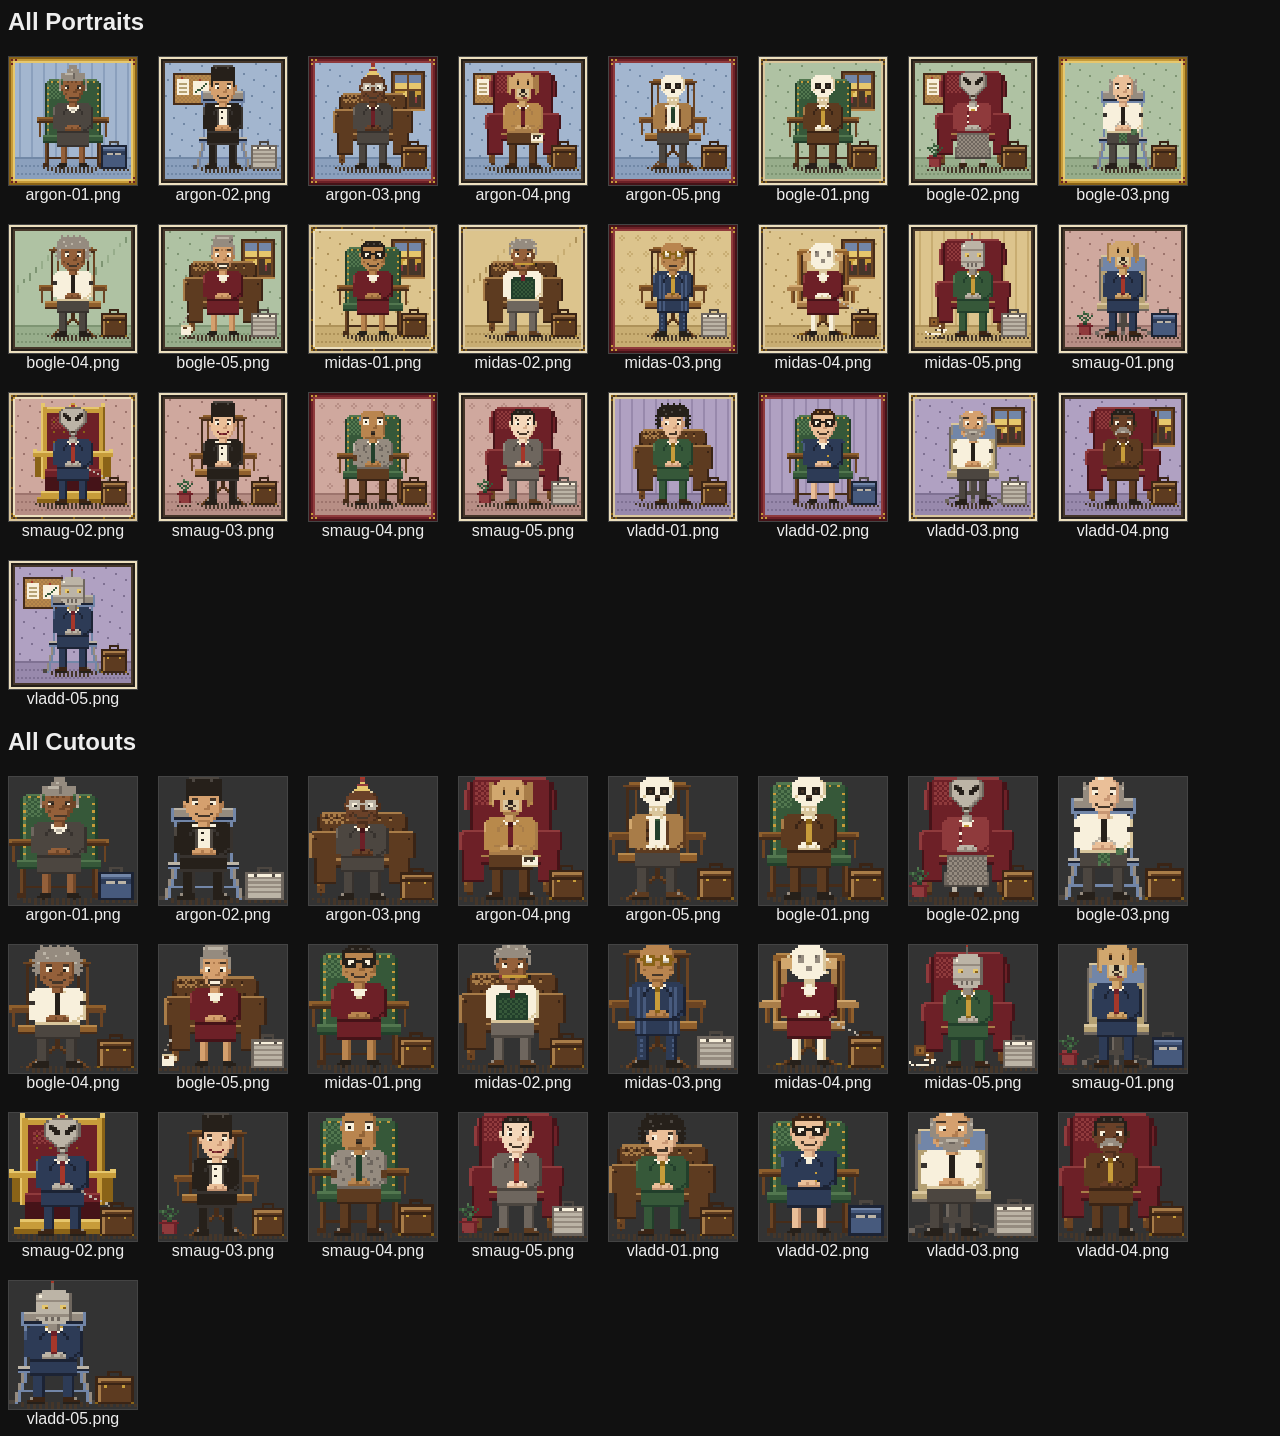
<file: gallery.html>
<html><body style="background:#111;color:#eee;font-family:sans-serif;"><h2>All Portraits</h2><div style="display:flex;flex-wrap:wrap;gap:20px;"><div style="text-align:center;"><img src="portraits/argon-01.png" style="image-rendering:pixelated;width:128px;height:128px;border:1px solid #444;"><br><span>argon-01.png</span></div><div style="text-align:center;"><img src="portraits/argon-02.png" style="image-rendering:pixelated;width:128px;height:128px;border:1px solid #444;"><br><span>argon-02.png</span></div><div style="text-align:center;"><img src="portraits/argon-03.png" style="image-rendering:pixelated;width:128px;height:128px;border:1px solid #444;"><br><span>argon-03.png</span></div><div style="text-align:center;"><img src="portraits/argon-04.png" style="image-rendering:pixelated;width:128px;height:128px;border:1px solid #444;"><br><span>argon-04.png</span></div><div style="text-align:center;"><img src="portraits/argon-05.png" style="image-rendering:pixelated;width:128px;height:128px;border:1px solid #444;"><br><span>argon-05.png</span></div><div style="text-align:center;"><img src="portraits/bogle-01.png" style="image-rendering:pixelated;width:128px;height:128px;border:1px solid #444;"><br><span>bogle-01.png</span></div><div style="text-align:center;"><img src="portraits/bogle-02.png" style="image-rendering:pixelated;width:128px;height:128px;border:1px solid #444;"><br><span>bogle-02.png</span></div><div style="text-align:center;"><img src="portraits/bogle-03.png" style="image-rendering:pixelated;width:128px;height:128px;border:1px solid #444;"><br><span>bogle-03.png</span></div><div style="text-align:center;"><img src="portraits/bogle-04.png" style="image-rendering:pixelated;width:128px;height:128px;border:1px solid #444;"><br><span>bogle-04.png</span></div><div style="text-align:center;"><img src="portraits/bogle-05.png" style="image-rendering:pixelated;width:128px;height:128px;border:1px solid #444;"><br><span>bogle-05.png</span></div><div style="text-align:center;"><img src="portraits/midas-01.png" style="image-rendering:pixelated;width:128px;height:128px;border:1px solid #444;"><br><span>midas-01.png</span></div><div style="text-align:center;"><img src="portraits/midas-02.png" style="image-rendering:pixelated;width:128px;height:128px;border:1px solid #444;"><br><span>midas-02.png</span></div><div style="text-align:center;"><img src="portraits/midas-03.png" style="image-rendering:pixelated;width:128px;height:128px;border:1px solid #444;"><br><span>midas-03.png</span></div><div style="text-align:center;"><img src="portraits/midas-04.png" style="image-rendering:pixelated;width:128px;height:128px;border:1px solid #444;"><br><span>midas-04.png</span></div><div style="text-align:center;"><img src="portraits/midas-05.png" style="image-rendering:pixelated;width:128px;height:128px;border:1px solid #444;"><br><span>midas-05.png</span></div><div style="text-align:center;"><img src="portraits/smaug-01.png" style="image-rendering:pixelated;width:128px;height:128px;border:1px solid #444;"><br><span>smaug-01.png</span></div><div style="text-align:center;"><img src="portraits/smaug-02.png" style="image-rendering:pixelated;width:128px;height:128px;border:1px solid #444;"><br><span>smaug-02.png</span></div><div style="text-align:center;"><img src="portraits/smaug-03.png" style="image-rendering:pixelated;width:128px;height:128px;border:1px solid #444;"><br><span>smaug-03.png</span></div><div style="text-align:center;"><img src="portraits/smaug-04.png" style="image-rendering:pixelated;width:128px;height:128px;border:1px solid #444;"><br><span>smaug-04.png</span></div><div style="text-align:center;"><img src="portraits/smaug-05.png" style="image-rendering:pixelated;width:128px;height:128px;border:1px solid #444;"><br><span>smaug-05.png</span></div><div style="text-align:center;"><img src="portraits/vladd-01.png" style="image-rendering:pixelated;width:128px;height:128px;border:1px solid #444;"><br><span>vladd-01.png</span></div><div style="text-align:center;"><img src="portraits/vladd-02.png" style="image-rendering:pixelated;width:128px;height:128px;border:1px solid #444;"><br><span>vladd-02.png</span></div><div style="text-align:center;"><img src="portraits/vladd-03.png" style="image-rendering:pixelated;width:128px;height:128px;border:1px solid #444;"><br><span>vladd-03.png</span></div><div style="text-align:center;"><img src="portraits/vladd-04.png" style="image-rendering:pixelated;width:128px;height:128px;border:1px solid #444;"><br><span>vladd-04.png</span></div><div style="text-align:center;"><img src="portraits/vladd-05.png" style="image-rendering:pixelated;width:128px;height:128px;border:1px solid #444;"><br><span>vladd-05.png</span></div></div><h2>All Cutouts</h2><div style="display:flex;flex-wrap:wrap;gap:20px;"><div style="text-align:center;"><img src="cutouts/argon-01.png" style="image-rendering:pixelated;width:128px;height:128px;border:1px solid #444;background:#333;"><br><span>argon-01.png</span></div><div style="text-align:center;"><img src="cutouts/argon-02.png" style="image-rendering:pixelated;width:128px;height:128px;border:1px solid #444;background:#333;"><br><span>argon-02.png</span></div><div style="text-align:center;"><img src="cutouts/argon-03.png" style="image-rendering:pixelated;width:128px;height:128px;border:1px solid #444;background:#333;"><br><span>argon-03.png</span></div><div style="text-align:center;"><img src="cutouts/argon-04.png" style="image-rendering:pixelated;width:128px;height:128px;border:1px solid #444;background:#333;"><br><span>argon-04.png</span></div><div style="text-align:center;"><img src="cutouts/argon-05.png" style="image-rendering:pixelated;width:128px;height:128px;border:1px solid #444;background:#333;"><br><span>argon-05.png</span></div><div style="text-align:center;"><img src="cutouts/bogle-01.png" style="image-rendering:pixelated;width:128px;height:128px;border:1px solid #444;background:#333;"><br><span>bogle-01.png</span></div><div style="text-align:center;"><img src="cutouts/bogle-02.png" style="image-rendering:pixelated;width:128px;height:128px;border:1px solid #444;background:#333;"><br><span>bogle-02.png</span></div><div style="text-align:center;"><img src="cutouts/bogle-03.png" style="image-rendering:pixelated;width:128px;height:128px;border:1px solid #444;background:#333;"><br><span>bogle-03.png</span></div><div style="text-align:center;"><img src="cutouts/bogle-04.png" style="image-rendering:pixelated;width:128px;height:128px;border:1px solid #444;background:#333;"><br><span>bogle-04.png</span></div><div style="text-align:center;"><img src="cutouts/bogle-05.png" style="image-rendering:pixelated;width:128px;height:128px;border:1px solid #444;background:#333;"><br><span>bogle-05.png</span></div><div style="text-align:center;"><img src="cutouts/midas-01.png" style="image-rendering:pixelated;width:128px;height:128px;border:1px solid #444;background:#333;"><br><span>midas-01.png</span></div><div style="text-align:center;"><img src="cutouts/midas-02.png" style="image-rendering:pixelated;width:128px;height:128px;border:1px solid #444;background:#333;"><br><span>midas-02.png</span></div><div style="text-align:center;"><img src="cutouts/midas-03.png" style="image-rendering:pixelated;width:128px;height:128px;border:1px solid #444;background:#333;"><br><span>midas-03.png</span></div><div style="text-align:center;"><img src="cutouts/midas-04.png" style="image-rendering:pixelated;width:128px;height:128px;border:1px solid #444;background:#333;"><br><span>midas-04.png</span></div><div style="text-align:center;"><img src="cutouts/midas-05.png" style="image-rendering:pixelated;width:128px;height:128px;border:1px solid #444;background:#333;"><br><span>midas-05.png</span></div><div style="text-align:center;"><img src="cutouts/smaug-01.png" style="image-rendering:pixelated;width:128px;height:128px;border:1px solid #444;background:#333;"><br><span>smaug-01.png</span></div><div style="text-align:center;"><img src="cutouts/smaug-02.png" style="image-rendering:pixelated;width:128px;height:128px;border:1px solid #444;background:#333;"><br><span>smaug-02.png</span></div><div style="text-align:center;"><img src="cutouts/smaug-03.png" style="image-rendering:pixelated;width:128px;height:128px;border:1px solid #444;background:#333;"><br><span>smaug-03.png</span></div><div style="text-align:center;"><img src="cutouts/smaug-04.png" style="image-rendering:pixelated;width:128px;height:128px;border:1px solid #444;background:#333;"><br><span>smaug-04.png</span></div><div style="text-align:center;"><img src="cutouts/smaug-05.png" style="image-rendering:pixelated;width:128px;height:128px;border:1px solid #444;background:#333;"><br><span>smaug-05.png</span></div><div style="text-align:center;"><img src="cutouts/vladd-01.png" style="image-rendering:pixelated;width:128px;height:128px;border:1px solid #444;background:#333;"><br><span>vladd-01.png</span></div><div style="text-align:center;"><img src="cutouts/vladd-02.png" style="image-rendering:pixelated;width:128px;height:128px;border:1px solid #444;background:#333;"><br><span>vladd-02.png</span></div><div style="text-align:center;"><img src="cutouts/vladd-03.png" style="image-rendering:pixelated;width:128px;height:128px;border:1px solid #444;background:#333;"><br><span>vladd-03.png</span></div><div style="text-align:center;"><img src="cutouts/vladd-04.png" style="image-rendering:pixelated;width:128px;height:128px;border:1px solid #444;background:#333;"><br><span>vladd-04.png</span></div><div style="text-align:center;"><img src="cutouts/vladd-05.png" style="image-rendering:pixelated;width:128px;height:128px;border:1px solid #444;background:#333;"><br><span>vladd-05.png</span></div></div></body></html>
</file>
